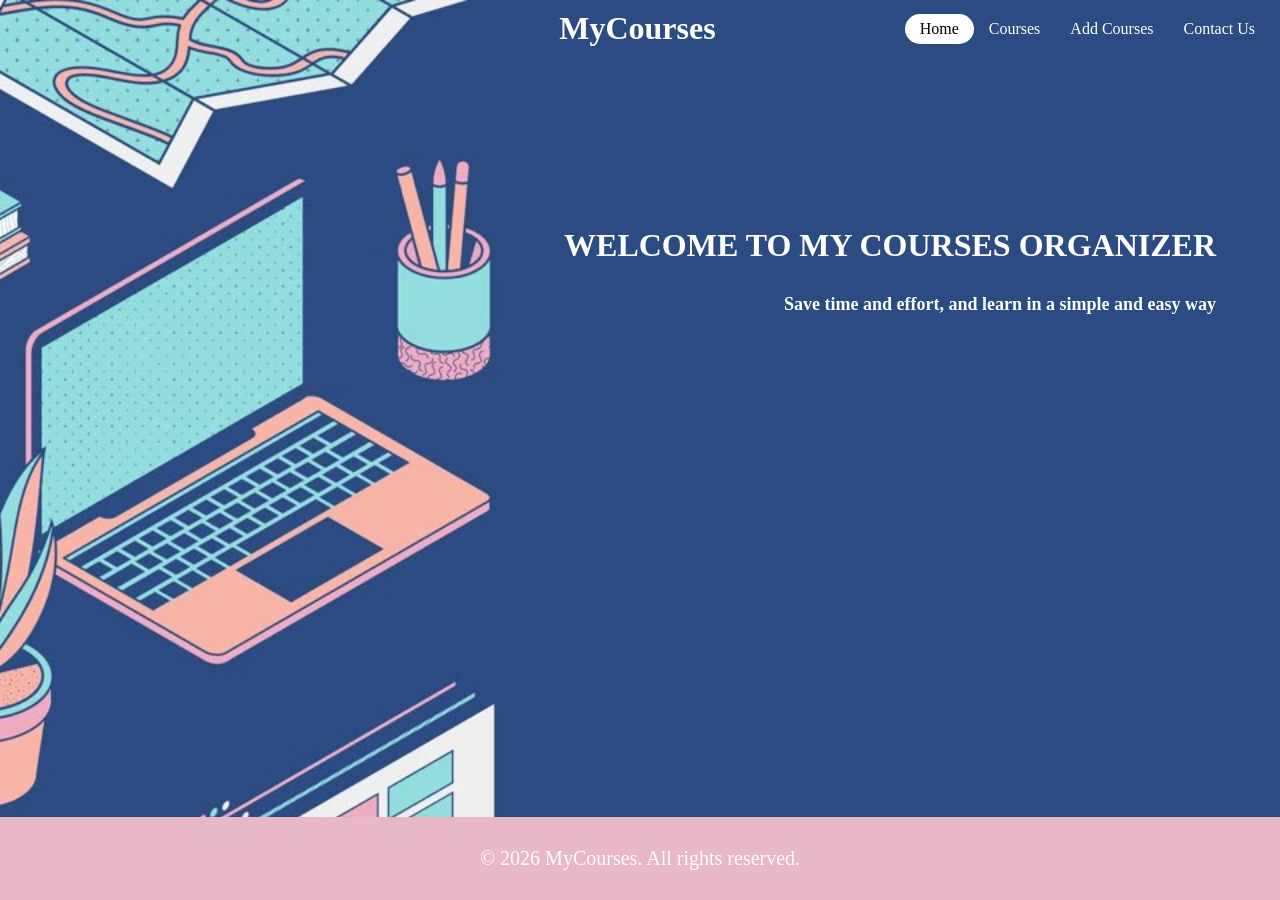
<file: index.html>
<!DOCTYPE html>
<html>
<head>
<title>Personal Courses</title>
<meta charset="UTF-8">
<meta name="viewport" content="width=device-width, intial-scale=1.0">
<link rel="stylesheet" type="text/css" href="home.css">
</head>
<body>

<header>
<div class="title">
<h1>MyCourses</h1>
</div>

<nav>
<ul>
<li> <a href="index.html" class="home">Home</a></li>
<li> <a href="page2.html" class="courses">Courses</a></li>
<li> <a href="page3.html" class="addcourse">Add Courses</a></li>
<li> <a href="page4.html" class="contact">Contact Us</a></li>
</ul>
</nav>
</header>
<main>
<h1 class="wel"> WELCOME TO MY COURSES ORGANIZER</h1>
<h3 class="save">Save time and effort, and learn in a simple and easy way</h3>
</main>
<div class="end">
<footer>
  <p>© 2026 MyCourses. All rights reserved.</p>
</footer>
</div>
</body>
</html>
</file>
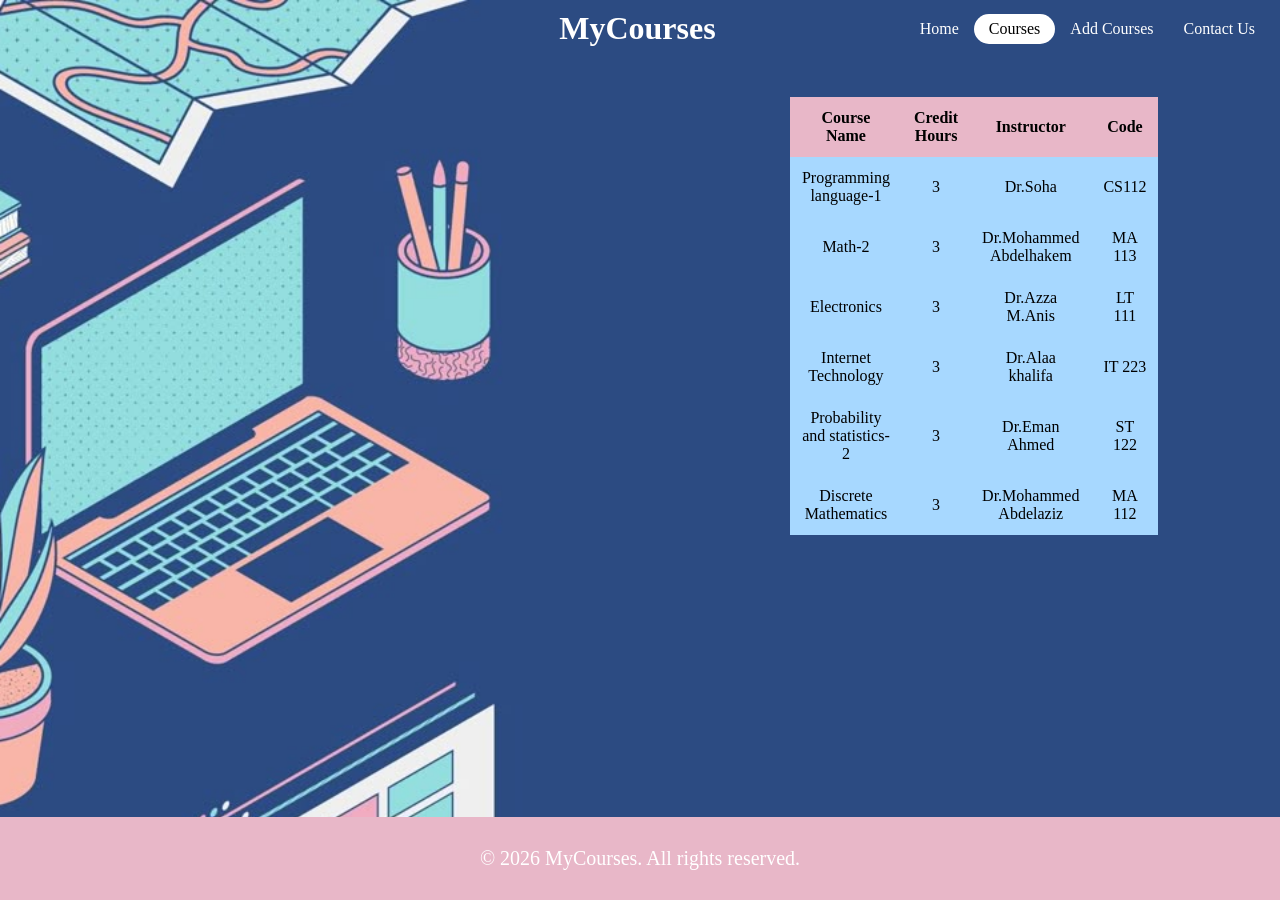
<file: page2.html>
<!DOCTYPE html>
<html>
<head>
<title>personal course organizer.courses</title>
<meta charset="UTF-8">
<meta name="viewport" content="width=device-width, intial-scale=1.0">
<link rel="stylesheet" type="text/css" href="page2.css">
</head>
<body>
<header>
<div class="title">
<h1>MyCourses</h1>
</div>
<nav>
<ul>
<li> <a href="index.html" class="home">Home</a></li>
<li> <a href="page2.html" class="courses">Courses</a></li>
<li> <a href="page3.html" class="addcourse">Add Courses</a></li>
<li> <a href="page4.html" class="contact">Contact Us</a></li>
</ul>
</nav>
</header>
<main>
<div class="tab">
<table>
<section>
<tr>
<th>Course Name</th>
<th>Credit Hours</th>
<th>Instructor</th>
<th>Code</th>
</tr>
</section>
<section>
<tr>
<td>
Programming language-1
</td>
<td>3</td>
<td>Dr.Soha</td>
<td>CS112</td>
</tr>
<tr>
<td>Math-2</td>
<td>3</td>
<td>Dr.Mohammed Abdelhakem</td>
<td>MA 113</td>
</tr>
<tr>
<td>Electronics</td>
<td>3</td>
<td>Dr.Azza M.Anis</td>
<td>LT 111</td>
</tr>
<tr>
<td>Internet Technology</td>
<td>3</td>
<td>Dr.Alaa khalifa</td>
<td>IT 223</td>
</tr>
<tr>
<td>Probability and statistics-2</td>
<td>3</td>
<td>Dr.Eman Ahmed</td>
<td>ST 122</td>
</tr>
<tr>
<td>Discrete Mathematics</td>
<td>3</td>
<td>Dr.Mohammed Abdelaziz</td>
<td>MA 112</td>
</tr>
</section>
</table>
</div>
</main>
<div class="end">
<footer>
  <p>© 2026 MyCourses. All rights reserved.</p>
</footer>
</div>

</body>
</html>
</file>
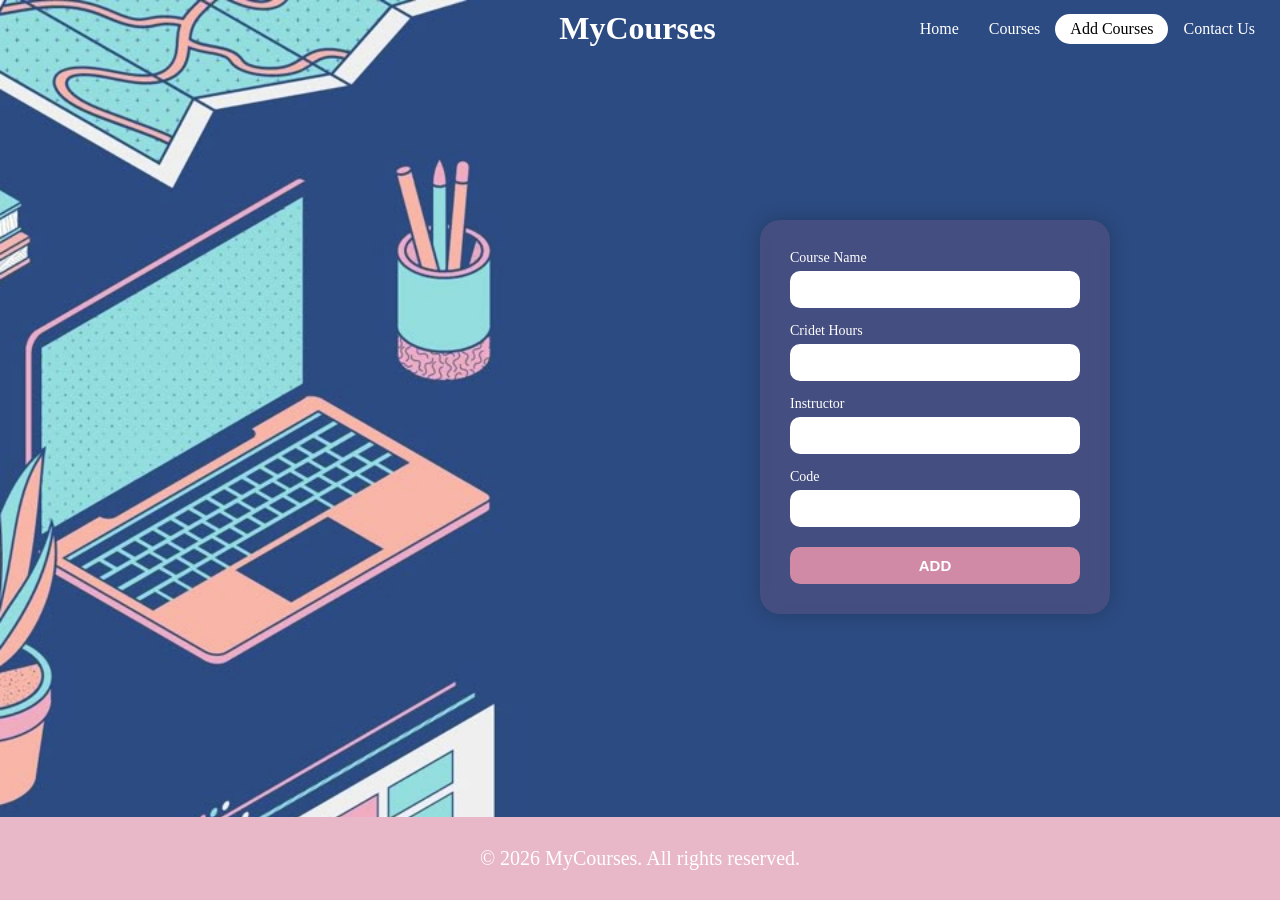
<file: page3.html>
<!DOCTYPE html>
<html>
<head>
<title>Personal Courses</title>
<meta charset="UTF-8">
<meta name="viewport" content="width=device-width, intial-scale=1.0">
<link rel="stylesheet" type="text/css" href="page3.css">
</head>
<body>

<header>
<div class="title">
<h1>MyCourses</h1>
</div>

<nav>
<ul>
<li> <a href="index.html" class="home">Home</a></li>
<li> <a href="page2.html" class="courses">Courses</a></li>
<li> <a href="page3.html" class="addcourse">Add Courses</a></li>
<li> <a href="page4.html" class="contact">Contact Us</a></li>
</ul>
</nav>
</header>
<main>
<section class="form-section" >
<form  action="page2.htm" method="post">
<div>
<label for="name">Course Name</label>
<input id="name" type="text">
</div>
<div>
<label for="hours">Cridet Hours</label>
<input  type="text" id="hours">
</div>
<div>
<label for="inst">Instructor</label>
<input id="inst" type="text">
</div>
<div>
<label for="code">Code</label>
<input id="code" type="text">
</div>
<div>
<label for="ADD"></label>
<input type="submit" id="ADD" value="ADD">
</div>
</form>
</section>
</main>
<div class="end">
<footer>
  <p>© 2026 MyCourses. All rights reserved.</p>
</footer>
</div>

</body>
</html>
</file>
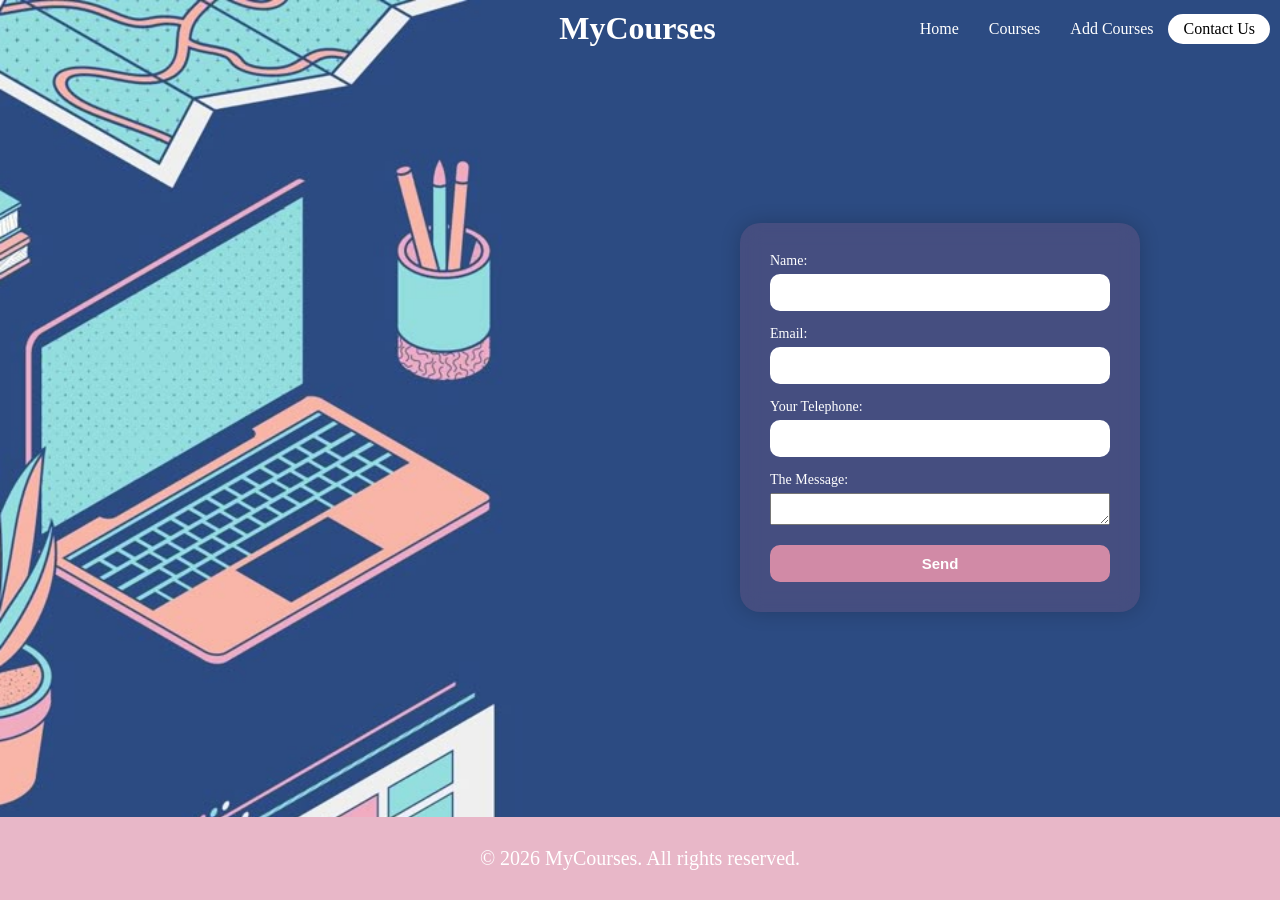
<file: page4.html>
<!DOCTYPE html>
<html>
<head>
<title>Personal Courses</title>
<meta charset="UTF-8">
<meta name="viewport" content="width=device-width, intial-scale=1.0">
<link rel="stylesheet" type="text/css" href="page4.css">
</head>
<body>

<header>
<div class="title">
<h1>MyCourses</h1>
</div>

<nav>
<ul>
<li> <a href="index.html" class="home">Home</a></li>
<li> <a href="page2.html" class="courses">Courses</a></li>
<li> <a href="page3.html" class="addcourse">Add Courses</a></li>
<li> <a href="page4.html" class="contact">Contact Us</a></li>
</ul>
</nav>
</header>
<main>
<section class="form-section" >
<form method="post">
<div>
<label for="name">Name:</label>
<input id="name" type="text">
</div>
<div>
<label for="email">Email:</label>
<input id="email" type="email">
</div>
<div>
<label for="tel">Your Telephone:</label>
<input id="tel" type="text">
</div>
<div>
<label for="msg">The Message:</label>
<textarea id="msg"></textarea>
</div>
<div>
<label for="sub"></label>
<input id="sub" type="submit" value="Send">
</div>
</form>
</section>
</main>
<div class="end">
<footer>
  <p>© 2026 MyCourses. All rights reserved.</p>
</footer>
</div>
</body>
</html>
</file>
<file: home.css>
* {
  margin: 0;
  padding: 0;
  box-sizing: border-box;
}
html, body{
  overflow-x: hidden;
          }

body {
  background-image: url("back3.jpg");
  background-size: cover;
  background-position: center;
  background-repeat: no-repeat;
  background-attachment: fixed;
 }
header {
         padding:10px;
         display: flex;
         justify-content: space-between;
         align-items: center;
      }
header ul {
  display: flex;
  list-style: none;
  justify-content: center;
  align-items: center;
}
header ul li a {
  padding: 6px 15px;
  border-radius: 50px;
  text-decoration: none;
  color: white;
  transition: 0.3s;
  display: inline-block;
 }
header ul li a:hover {
  background: #fff;
  color: #000;
}

.home {
  background: #fff;
  color: #000;
  border-radius: 50px;
  padding: 6px 15px;
}

.title{color: white;
  width: auto; 
  margin-left: auto;  
  margin-right: 15%;   
  text-align: right;}
main {
  flex: 1;
  display: flex;
  flex-direction: column;
  justify-content: center;
  align-items: flex-end; 
  padding: 0 5%;
} 

.wel {
  text-align: right;
  color: white;
  width: 100%;
  padding:20px 0px;
  margin-top: 150px;
}

.save {
  font-size: 18px;
  color: white;
  text-align: right; 
  padding: 10px 0;
  width: 100%;
}

.end {background: #E8B7C8;
     font-size:20px;
     width:100%;
     text-align:center;
     color:white;
     padding:30px 100px;
     position: fixed;
     bottom: 0;
     left: 0;
     }


@media (max-width: 600px) {
  header { flex-direction: column;
           align-items: center;
           padding: 15px 0px;
           width:100%;
           overflow: hidden;
         }
   header ul {
    display: flex;
    flex-wrap: nowrap;     
    justify-content: center; 
    gap: 4px;             
    padding: 0;
    margin: 0;
    width: 100%;
    list-style: none;
  }
header ul li {
    margin: 0 ;
  }
  header ul li a {
    padding: 6px 8px;    
    font-size: 11px;      
    white-space: nowrap;  
  }
  .title {
    text-align: center;
    width: 100%;
    font-size:15px;
     margin-bottom:15px;
  }
 main {
    align-items: center;
  }
.wel {
    text-align: center;
    padding: 20px;
  }
.save {
    font-size: 16px;
    text-align: center; 
    padding: 8px 20px 0px 20px;
  }
.end {
    padding:20px;
    font-size: 15px;
    }
}
</file>
<file: page2.css>
*{margin:0;
  padding:0;
  box-sizing:border-box;
  }
 html, body{
  overflow-x: hidden;
}
body {
    background-image:url("back3.jpg");
    background-size: cover;
    background-position: center;
    background-repeat: no-repeat;
    background-attachment: fixed;
}

 header{ padding:10px;
         display: flex;
         justify-content: space-between;
         align-items: center;
}

header ul{ 
         display: flex;
         justify-content: center;
         align-items: center;
          list-style: none;
         }

header ul li a {
  padding: 6px 15px;
  border-radius: 50px;
  text-decoration: none;
  color: white;
  display: inline-block;
  transition: 0.3s;
  white-space: nowrap;
}

header ul li a:hover {
  background: #fff;
  color: #000;
}
.courses {
  background: #fff;
  color: #000;
  border-radius: 50px;
  padding: 6px 15px;
}
.title {color: white;
        width: auto;
        text-align:right;
        margin-left:auto;
        margin-right:15%;
       }
main {
  flex: 1;
  display: flex;
  flex-direction: column;
  justify-content: center;
  align-items: flex-end; 
  padding: 0 5%;
} 
th{background:#E8B7C8;}
td{background:#a7d8ff;
   text-align:center;
  }
th, td {
  padding: 12px;}
.tab {
      display:block;
  padding:20px 5%;
  overflow: hidden;
       }
table{width:50%;
      height:auto;
      border-collapse: collapse;
      float: right; 
     margin-top: 20px;
     }
.end{background:#E8B7C8;
     font-size:20px;
     width:100%;
     text-align:center;
     color:white;
     padding:30px 100px;
     position: fixed;
     bottom: 0;
     left: 0;
     }

@media (max-width:600px){
 header{
    flex-direction: column;
    align-items: center;
    padding: 15px 0px;
    width:100%;
   overflow: hidden;
  }
  header ul { display: flex;
            flex-wrap: nowrap;     
            justify-content: center; 
             gap: 4px;             
             padding: 0;
             margin: 0;
            width: 100%;
            list-style: none;
            }
  header ul li{
              margin:0;
              }
  header ul li a {
    padding: 6px 8px;    
    font-size: 11px;      
    white-space: nowrap;  
                 }
 .title{
    width:100%;
    text-align:center;
    margin-bottom:15px;
    font-size: 15px;
  }
  main {
    align-items: center;
       }
.tab{
    text-align: center;
    padding:10px;
  }
table{
    width:100%;
    height:auto;
    font-size:12px;
    margin: 20px auto;
    float: none;
  }
th, td{
    padding:8px 4px;
  }
.end{ padding:20px;
    font-size:15px;
   }
}
</file>
<file: page3.css>
html, body{
  overflow-x: hidden;
          }
*{margin:0;
  padding:0;
  box-sizing: border-box;

}
body {
    background-image:url("back3.jpg");
    background-size: cover;
    background-position: center;
    background-repeat: no-repeat;
    background-attachment: fixed;
}

  header{
         padding:10px;
         display: flex;
         justify-content: space-between;
         align-items: center;
       }
    header ul{
          display: flex;
          justify-content: center;
          align-items: center;
          list-style: none;
         }

header ul li a {
  padding: 6px 15px;
  border-radius: 50px;
  text-decoration: none;
  color: white;
  display: inline-block;
  transition: 0.3s;
  white-space: nowrap;
}

header ul li a:hover {
  background: #fff;
  color: #000;
}
.addcourse{
  background: #fff;
  color: #000;
  border-radius: 50px;
  padding: 6px 15px;
}
.title{color: white;
   width: auto;
   text-align:right;
    margin-left:auto;
    margin-right:15%;   
    }

form div{
  display: flex;
  flex-direction: column;
  gap: 5px;
  color:white;
}

input{
  padding: 8px;
  border: 1px solid #ccc;
  border-radius: 6px;
}

section{
  display: flex;
  justify-content: center;
  align-items: center;
  min-height: 80vh;
  padding: 20px;
}
 
form{
  background: rgba(168, 92, 123, 0.2); 
  backdrop-filter: blur(10px);
  
  padding: 30px;
  border-radius: 20px;
  
  width: 350px;
  max-width: 100%;
  display: flex;
  flex-direction: column;
  gap: 15px;
  margin:auto;
  box-shadow: 0 0 20px rgba(0,0,0,0.2);
}

form input{
  padding: 10px;
  border: none;
  border-radius: 10px;
  
  outline: none;
  font-size: 15px;
}

form input:focus{
  border: 2px solid #D18AA6;
}

form label{
  color: white;
  font-size: 14px;
}

form input[type="submit"]{
  background: #D18AA6;
  color: white;
  font-weight: bold;
  cursor: pointer;
  transition: 0.3s;
}

form input[type="submit"]:hover{
  background: #A85C7B;
}  
 .end{background:#E8B7C8;
font-size:20px;
     width:100%;
     text-align:center;
     color:white;
     padding:30px 100px;
     position: fixed;
  bottom: 0;
  left: 0;
     }
 @media(max-width:600px){
   html, body {
    height: 100%;
    overflow: hidden; 
    position: fixed; 
    width: 100%;
  }
header{
    flex-direction: column;
    align-items: center;
    padding: 15px 0px;
    width:100%;
   overflow: hidden;
  }
   header ul {
    display: flex;
    flex-wrap: nowrap;     
    justify-content: center; 
    gap: 2px;             
    padding: 0;
    margin: 0;
    width: 100%;
    list-style: none;
  }
   header ul li {
    margin: 0 ;
  }
   header ul li a {
    padding: 4px 6px;    
    font-size: 11px;      
    white-space: nowrap;  
  }
 .title{
    width:100%;
    text-align:center;
    margin-bottom:15px;
    font-size: 15px;
  }

  .form-section{
    height: calc(100vh - 120px); 
    display: flex;
    flex-direction: column; 
    align-items: center; 
    justify-content: flex-start; 
    padding-top: 70px; 
   }
  
  form{ width: 90%;        
    padding: 12px;
    gap: 5px; 
    margin: 0 auto;    
   }

  form div{
    margin-bottom:2px;
  }

  label{
    font-size:13px;
  }

  input{
    font-size:14px;
    padding:5px;
  }

  input[type="submit"]{
    padding:8px;
    margin-top: 5px;
  }
  .end{
    padding:20px;
    font-size:15px;
     }
}   
 @media (min-width: 992px){

  form{
    margin-right: 150px;
    margin-left: auto;
    bottom:0;
     }

}
</file>
<file: page4.css>
*{
  margin:0;
  padding:0;
  box-sizing: border-box;
}

html, body{
  overflow-x: hidden;
}
body {
    background-image:url("back3.jpg");
    background-size: cover;
    background-position: center;
    background-repeat: no-repeat;
    background-attachment: fixed;
}

  header{
         padding:10px;
         display: flex;
         justify-content: space-between;
         align-items: center;
       }
    header ul{
          display: flex;
          justify-content: center;
          align-items: center;
          list-style: none;
         }

header ul li a {
  padding: 6px 15px;
  border-radius: 50px;
  text-decoration: none;
  color: white;
  display: inline-block;
  transition: 0.3s;
   white-space: nowrap;
}

header ul li a:hover {
  background: #fff;
  color: #000;
}
.contact{
 background: #fff;
  color: #000;
  border-radius: 50px;
  padding: 6px 15px;

}
.title{color: white;
       width: auto ;
       text-align:right;
        margin-left:auto;
        margin-right:15%; 
    }

form div{
  display: flex;
  flex-direction: column;
  gap: 5px;
  color:white;
}

input{
  padding: 8px;
  border: 1px solid #ccc;
  border-radius: 6px;
}

section{display:flex;
  justify-content: center;
  align-items: center;
  min-height: 80vh;
  padding: 20px;
}
 
form{
  background: rgba(168, 92, 123, 0.2); 
  backdrop-filter: blur(10px);
   padding: 30px;
  border-radius: 20px;
  width: 400px;
  display: flex;
  flex-direction: column;
  gap: 15px;
 box-shadow: 0 0 20px rgba(0,0,0,0.2);
font-size: 18px;
}

form input{
  padding: 10px;
  border: none;
  border-radius: 10px;
  
  outline: none;
  font-size: 15px;
}

form input:focus{
  border: 2px solid #D18AA6;
}

form label{
  color: white;
  font-size: 14px;
}

form input[type="submit"]{
  background: #D18AA6;
  color: white;
  font-weight: bold;
  cursor: pointer;
  transition: 0.3s;
}

form input[type="submit"]:hover{
  background: #A85C7B;
}  
 .end{background:#E8B7C8;
font-size:20px;
     width:100%;
     text-align:center;
     color:white;
     padding:30px 100px;
     position: fixed;
  bottom: 0;
  left: 0;
     }
    
@media(max-width:600px){
  html, body {
    height: 100%;
    overflow: hidden; 
    position: fixed; 
    width: 100%;
  }
header{
    flex-direction: column;
    align-items: center;
    padding: 15px 0px;
    width:100%;
   overflow: hidden;
     }
   header ul {
    display: flex;
    flex-wrap: nowrap;     
    justify-content: center; 
    gap: 2px;             
    padding: 0;
    margin: 0;
    width: 100%;
    list-style: none;
  }
  header ul {
    display: flex;
    flex-wrap: nowrap;     
    justify-content: center; 
    gap: 2px;             
    padding: 0;
    margin: 0;
    width: 100%;
    list-style: none;
  }
   header ul li {
    margin: 0 ;
                }
  header ul li a {
    padding: 4px 6px;    
    font-size: 11px;      
    white-space: nowrap;  
  }
 .title{
    width:100%;
    text-align:center;
    margin-bottom:15px;
    font-size:15px;
  }

  .form-section{   height: calc(100vh - 120px); 
    display: flex;
    flex-direction: column; 
    align-items: center; 
    justify-content: flex-start; 
    padding-top: 70px; 
   }
   
  form{width: 90%; 
       padding: 12px;
       gap: 5px; 
        margin:0 auto;      
         }

  form div{
    margin-bottom:2px;
  }

  label{
    font-size:13px;
  }

  input{
    font-size:14px;
    padding:8px;
  }

  input[type="submit"]{
    padding:10px;
  }
  .end{
    
    padding:20px;
    font-size:15px;
  }
}   
 @media (min-width: 992px){

  form{
    margin-right: 120px;
    margin-left: auto;
  }

}
</file>
